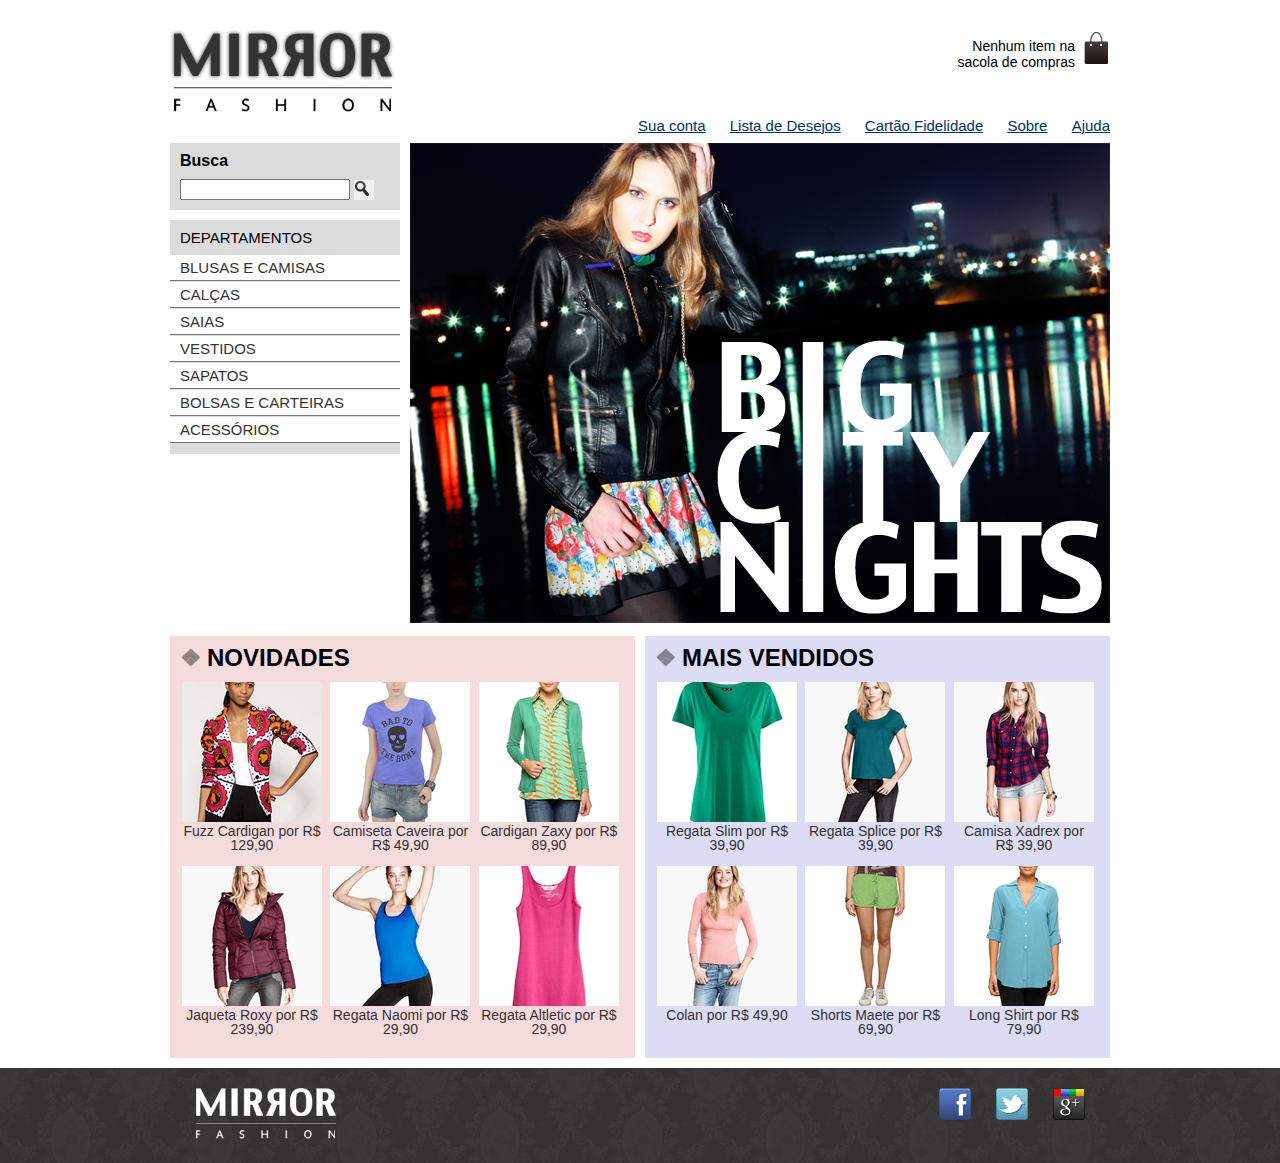
<file: index.html>
<!DOCTYPE html>
    <head>
        <meta charset="UTF-8">
        <title>Mirror Fashion</title>
        <link rel="stylesheet" href="css\reset.css">
        <link rel="stylesheet" href="css\index.css">
        <link rel="stylesheet" href="css\header.css">
        <link rel="stylesheet" href="css/menu-lateral.css">
        <link rel="stylesheet" href="css/vitrine.css">
        <link rel="stylesheet" href="css/footer.css">
        
    </head>
    
    <body>
        <header class="container">
            <h1 class="logotipo">
                <img src="img/logo.png" alt="Mirror Fashion">
            </h1>
             
            <p class="sacola">Nenhum item na sacola de compras</p>
            
            <nav class="menu-opcoes">
                <ul>
                    <li><a href="#">Sua conta</a></li>
                    <li><a href="#">Lista de Desejos</a></li>
                    <li><a href="#">Cartão Fidelidade</a></li>
                    <li><a href="sobre.html">Sobre</a></li>
                    <li><a href="#">Ajuda</a></li>
                </ul>
            </nav>

        </header>
        
        <main class="container destaque">

            <section class="busca">
                <h2>Busca</h2>

                <form>
                    <input type="search">
                    <button>Buscar</button>
                </form>

            </section>

            <section class="menu-departamentos">
                <h2>Departamentos</h2>

                <nav>
                    <ul>
                        <li><a href="#"> Blusas e Camisas</a>
                            <ul>
                                <li><a href="#">Manga curta</a></li>
                                <li><a href="#">Manga comprida</a></li>
                                <li><a href="#">Camisa social</a></li>
                                <li><a href="#">Camisa casual</a></li>
                            </ul>
                        
                        </li>
                        <li><a href="#">Calças</a></li>
                        <li><a href="#">Saias</a></li>
                        <li><a href="#">Vestidos</a></li>
                        <li><a href="#">Sapatos</a></li>
                        <li><a href="#">Bolsas e Carteiras</a></li>
                        <li><a href="#">Acessórios</a></li>
                    </ul>

                    
                </nav>
            </section>

            <section class="banner-destaque">
                <img src="img\destaque-home.png" alt="destaque-home">
            </section>
        </main>

        <article class="container paineis">
            <section class="painel novidades">
                <h2>Novidades</h2>
                    <nav>
                        <ol>
                            <li>
                                <a href="produto.html">
                                    <figure>
                                        <img src="img\produtos\miniatura1.png" alt="miniatura1">
                                        <figcaption>Fuzz Cardigan por R$ 129,90</figcaption>
                                    </figure>
                                </a>
                            </li>
                            <li>
                                <a href="produto.html">
                                    <figure>
                                        <img src="img\produtos\miniatura2.png" alt="miniatura2">
                                        <figcaption>Camiseta Caveira por R$ 49,90</figcaption>
                                    </figure>
                                </a>
                            </li>
                            <li>
                                <a href="produto.html">
                                    <figure>
                                        <img src="img\produtos\miniatura3.png" alt="miniatura3">
                                        <figcaption>Cardigan Zaxy por R$ 89,90</figcaption>
                                    </figure>
                                </a>
                            </li>
                            <li>
                                <a href="produto.html">
                                    <figure>
                                        <img src="img\produtos\miniatura4.png" alt="miniatura4">
                                        <figcaption>Jaqueta Roxy por R$ 239,90</figcaption>
                                    </figure>
                                </a>
                            </li>
                            <li>
                                <a href="produto.html">
                                    <figure>
                                        <img src="img\produtos\miniatura5.png" alt="miniatura5">
                                        <figcaption>Regata Naomi por R$ 29,90</figcaption>
                                    </figure>
                                </a>
                            </li>
                            <li>
                                <a href="produto.html">
                                    <figure>
                                        <img src="img\produtos\miniatura6.png" alt="miniatura6">
                                        <figcaption>Regata Altletic por R$ 29,90</figcaption>
                                    </figure>
                                </a>
                            </li>
                        </ol>
                    </nav>
                
            </section>
            <section class="painel mais-vendidos">
                <h2>Mais vendidos</h2>
                    <nav>
                        <ol>
                            <li>
                                <a href="produto.html">
                                    <figure>
                                        <img src="img\produtos\miniatura7.png" alt="miniatura7">
                                        <figcaption>Regata Slim por R$ 39,90</figcaption>
                                    </figure>
                                </a>
                            </li>
                            <li>
                                <a href="produto.html">
                                    <figure>
                                        <img src="img\produtos\miniatura8.png" alt="miniatura8">
                                        <figcaption>Regata Splice por R$ 39,90</figcaption>
                                    </figure>
                                </a>
                            </li>
                            <li>
                                <a href="produto.html">
                                    <figure>
                                        <img src="img\produtos\miniatura9.png" alt="miniatura9">
                                        <figcaption>Camisa Xadrex por R$ 39,90</figcaption>
                                    </figure>
                                </a>
                            </li>
                            <li>
                                <a href="produto.html">
                                    <figure>
                                        <img src="img\produtos\miniatura10.png" alt="miniatura10">
                                        <figcaption>Colan por R$ 49,90</figcaption>
                                    </figure>
                                </a>
                            </li>
                            <li>
                                <a href="produto.html">
                                    <figure>
                                        <img src="img\produtos\miniatura11.png" alt="miniatura11">
                                        <figcaption>Shorts Maete por R$ 69,90</figcaption>
                                    </figure>
                                </a>
                            </li>
                            <li>
                                <a href="produto.html">
                                    <figure>
                                        <img src="img\produtos\miniatura12.png" alt="miniatura12">
                                        <figcaption>Long Shirt por R$ 79,90</figcaption>
                                    </figure>
                                </a>
                            </li>
                        </ol>
                    </nav>                
            </section>
        </article>
       
        <footer>
            <div class="container">
                <img src="img\logo-rodape.png" alt="Logo da Mirror Fashion">

                <ul class="social">
                    <li><a href="http://facebook.com/mirrorfashion">Facebook</a></li>
                    <li><a href="http://twitter.com/mirrorfashion">Twitter</a></li>
                    <li><a href="http://plus.google.com/mirrorfashion">Google+</a></li>
                </ul>
            </div>
        </footer>

     </body>
</html>
</file>
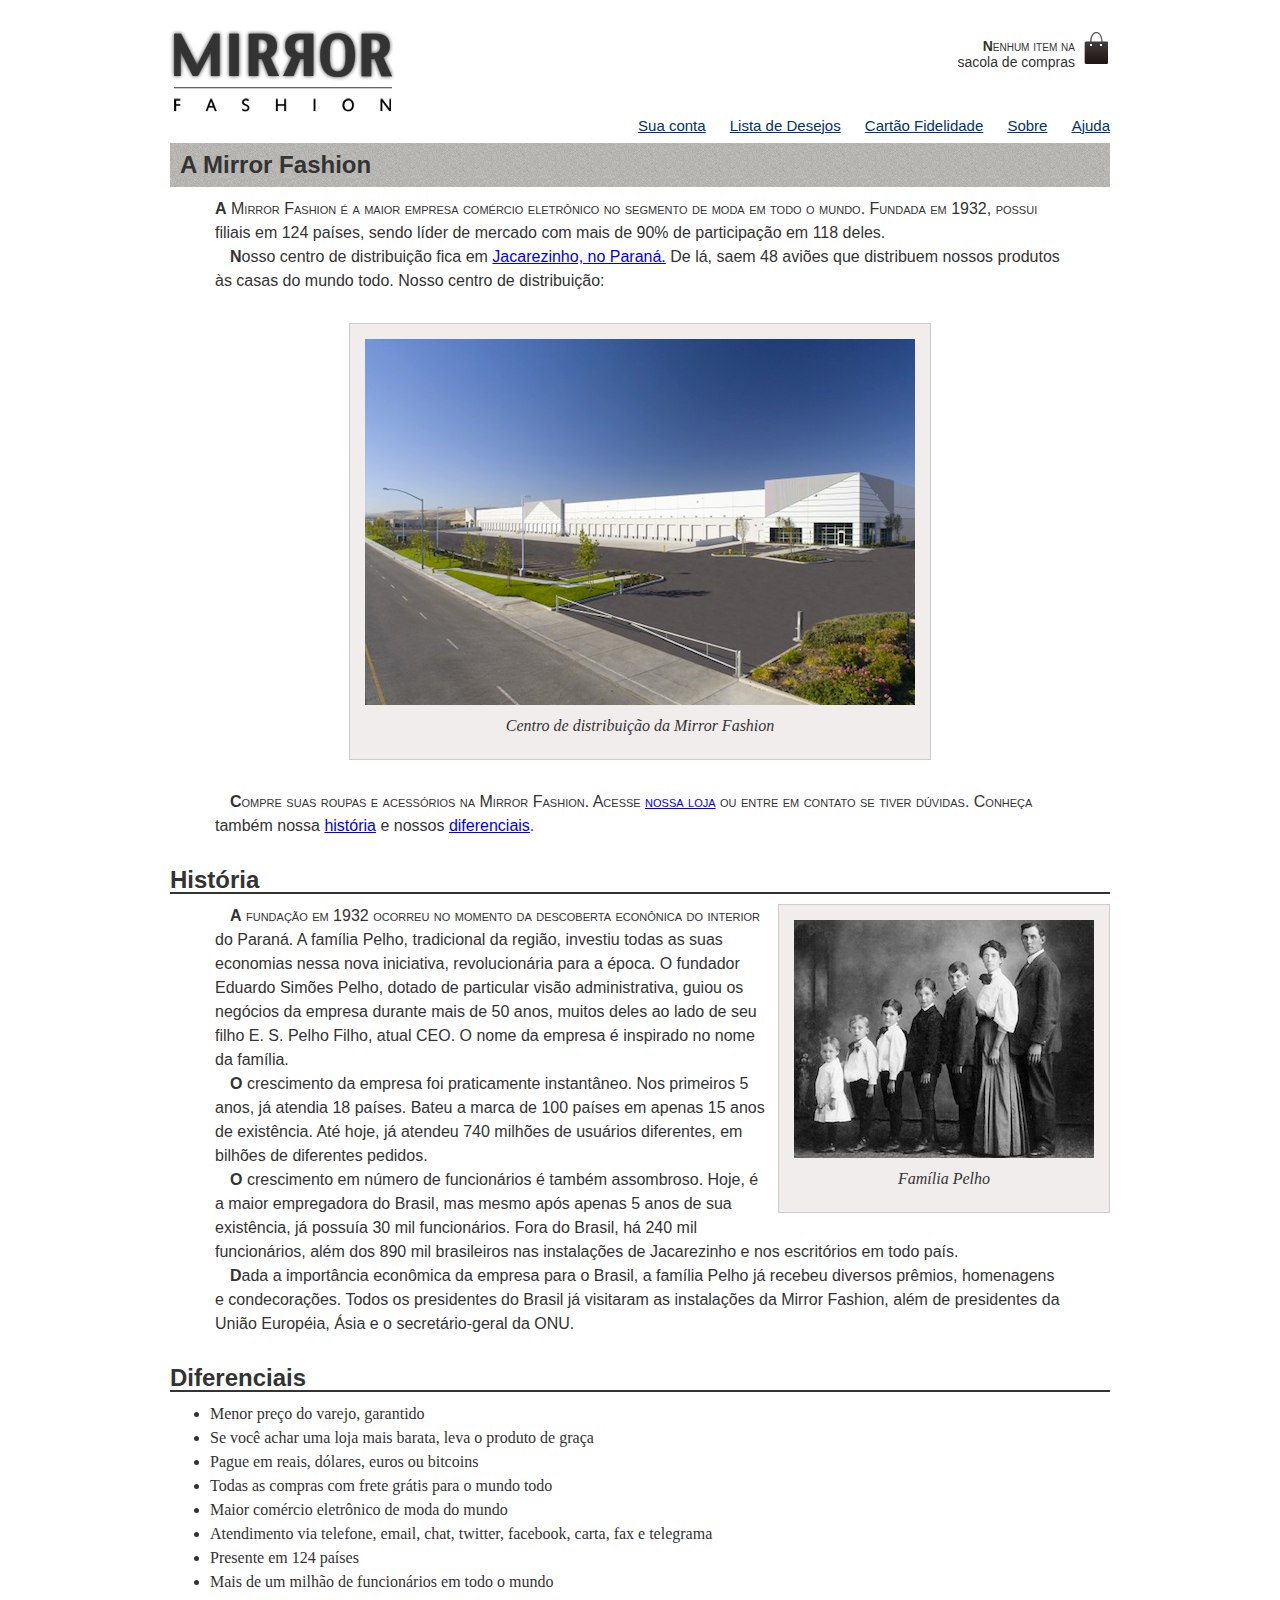
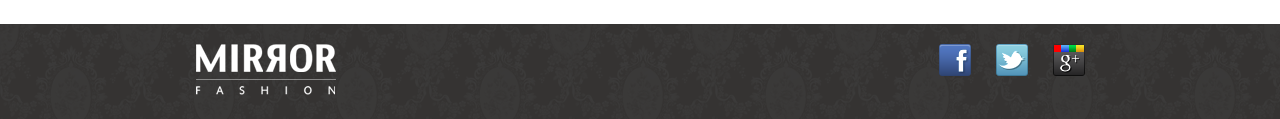
<file: sobre.html>
<!DOCTYPE html>
<html>
       
    <head>
        <meta charset="utf-8">
        <title>Sobre a Mirror Fashion</title>
        <link rel="stylesheet" href="css\reset.css">
        <link rel="stylesheet" href="css\sobre.css">
        <link rel="stylesheet" href="css\header.css">
        <link rel="stylesheet" href="css/footer.css">
    </head>
    
    <body>

        <header class="container">

           <img src="img/logo.png" alt="Mirror Fashion"> 

            
            <p class="sacola">
                Nenhum item na sacola de compras
            </p>
    
            <nav class="menu-opcoes">
                <ul>
                    <li><a href="#">Sua conta</a></li>
                    <li><a href="#">Lista de Desejos</a></li>
                    <li><a href="#">Cartão Fidelidade</a></li>
                    <li><a href="sobre.html">Sobre</a></li>
                    <li><a href="#">Ajuda</a></li>
                </ul>
            </nav>
                        
        </header>
       
        <article class="container">
        
            <section>
                <h1> A Mirror Fashion</h1>
            
                <p>
                    A Mirror Fashion é a maior empresa comércio eletrônico no segmento de moda em todo o mundo. 
                    Fundada em 1932, possui filiais em 124 países, sendo líder de mercado com mais de 90% de 
                    participação em 118 deles.
                </p>

                <p>        
                    Nosso centro de distribuição fica em <a href="https://maps.google.com.br/?q=Jacarezinho">Jacarezinho, no Paraná.</a> De lá, saem 48 aviões que 
                    distribuem nossos produtos às casas do mundo todo. Nosso centro de distribuição:
                </p>

                <figure id="centro-distribuicao">
                        <img src="img/centro-distribuicao.png" alt="Foto do centro de distribuição da Mirror Fashion">
                        <figcaption>Centro de distribuição da Mirror Fashion</figcaption>
                </figure>

                <p>       
                    Compre suas roupas e acessórios na Mirror Fashion. Acesse <a href="index.html ">nossa loja</a> ou entre em contato 
                    se tiver dúvidas. Conheça também nossa <a href="#historia">história</a> e nossos <a href="#diferenciais">diferenciais</a>.
                </p>
            </section>

            <section>
                <h2 id="historia">História</h2>

                <figure id="familia-pelho">
                    <img src="img/familia-pelho.jpg" alt="Foto da família Pelho">
                    <figcaption>Família Pelho</figcaption>
                </figure>

                <p>
                    A fundação em 1932 ocorreu no momento da descoberta econônica do interior do Paraná. A 
                    família Pelho, tradicional da região, investiu todas as suas economias nessa nova iniciativa, 
                    revolucionária para a época. O fundador <em>Eduardo Simões Pelho</em>, dotado de particular visão 
                    administrativa, guiou os negócios da empresa durante mais de 50 anos, muitos deles ao lado 
                    de seu filho <em>E. S. Pelho Filho</em>, atual CEO. O nome da empresa é inspirado no nome da família.
                </p>

                <P>       
                    O crescimento da empresa foi praticamente instantâneo. Nos primeiros 5 anos, já atendia 18 países. 
                    Bateu a marca de 100 países em apenas 15 anos de existência. Até hoje, já atendeu 740 milhões 
                    de usuários diferentes, em bilhões de diferentes pedidos.
                </P>
                <P>        
                    O crescimento em número de funcionários é também assombroso. Hoje, é a maior empregadora do 
                    Brasil, mas mesmo após apenas 5 anos de sua existência, já possuía 30 mil funcionários. Fora do 
                    Brasil, há 240 mil funcionários, além dos 890 mil brasileiros nas instalações de Jacarezinho e 
                    nos escritórios em todo país.
                </P>
                <p>      
                    Dada a importância econômica da empresa para o Brasil, a família Pelho já recebeu diversos prêmios, 
                    homenagens e condecorações. Todos os presidentes do Brasil já visitaram as instalações da Mirror 
                    Fashion, além de presidentes da União Européia, Ásia e o secretário-geral da ONU.
                </p>
            </section>
        
            <section class="container" id="diferenciais">
                <h2>Diferenciais</h2>

                <ul>
                    <li>Menor preço do varejo, garantido</li>
                    <li>Se você achar uma loja mais barata, leva o produto de graça</li>
                    <li>Pague em reais, dólares, euros ou bitcoins</li>
                    <li>Todas as compras com frete grátis para o mundo todo</li>
                    <li>Maior comércio eletrônico de moda do mundo</li>
                    <li>Atendimento via telefone, email, chat, twitter, facebook, carta, fax e telegrama</li>
                    <li>Presente em 124 países</li>
                    <li>Mais de um milhão de funcionários em todo o mundo</li>
                </ul>    
            </section>
        </article>


   

        
        <footer>
                <div class="container">
                    <img src="img\logo-rodape.png" alt="Logo da Mirror Fashion">

                    <ul class="social">
                        <li><a href="http://facebook.com/mirrorfashion">Facebook</a></li>
                        <li><a href="http://twitter.com/mirrorfashion">Twitter</a></li>
                        <li><a href="http://plus.google.com/mirrorfashion">Google+</a></li>
                    </ul>
                </div>
        </footer>

        

    </body>

    
</html>
</file>
<file: css/menu-lateral.css>
.busca{
    float: left;
    background-color:#dcdcdc;
    width: 230px;
}

.busca h2{
    margin: 10px;
    font-weight: bold;
    
}

.busca form{
    margin: 10px;
}


.menu-departamentos{
    float: left;
    clear: left;
    font-size: 15px;
    text-transform: uppercase;
    margin-right: 10px;
    margin-top: 10px;
    width: 230px;
    background-color: #dcdcdc
    
}

.menu-departamentos h2{
    margin: 10px;
}
.menu-departamentos li{
    border-bottom: 1px solid #777 ;
    background-color: white;
    margin-bottom: 1px;
    padding: 5px 10px;

}

.menu-departamentos a{
    color: #333333;
    text-decoration: none;
}

.busca input[type=search] {
    width: 170px;
}

.menu-departamentos {
    margin-top: 10px;
    padding-bottom: 10px;
  }

.busca button{
    background-image: url(../img/busca.png);
    background-repeat: no-repeat;
    border: none;
    width: 20px;
    height: 20px;
    text-indent: -9999px;
    
}

.menu-departamentos li ul{
    display: none;
}

.menu-departamentos li:hover ul{
    display: block;
}

.menu-departamentos ul ul li{
    background-color: #dcdcdc;
}

.menu-departamentos li li a::before{
    content: '\272A';
   padding-right: 5px;
}

.painel h2::before {
    content: '\2756';
    padding-right: 5px;
    opacity: 0.4;
  }
</file>
<file: css/vitrine.css>
.painel{
    margin: 10px 0;
    padding: 10px;
    width: 445px;
}

.novidades{
    float: left;
}

.mais-vendidos{
    float: right;
}

.painel li{
    display: inline-block;
    vertical-align: top;
    width: 140px;
    margin: 2px;
    padding-bottom: 10px;
}

.painel h2{
    font-size: 24px;
    font-weight: bold;
    text-transform: uppercase;
    margin-bottom: 10px;
}

.painel a{
    color: #333333;
    font-size: 14px;
    text-align: center;
    text-decoration: none;
}

.novidades{
    background-color: #f5dcdc;

}

.mais-vendidos{
    background-color: #dcdcf5;
}
</file>
<file: css/footer.css>
footer{
    background-image: url("../img/fundo-rodape.png");
    clear: both;
    padding: 20px 0;
}

footer img{
    margin-left: 25px;
}

footer .container{
    position: relative;
}

.social{
    position: relative;
    float: right;
    right: 0px;
    
    
}

.social a[href*="facebook.com"]{
    background-image: url(../img/facebook.png)
}

.social a[href*="twitter.com"]{
    background-image: url(../img/twitter.png)
}

.social a[href*="plus.google.com"]{
    background-image: url(../img/googleplus.png)
}

.social ul{
    position: absolute;
    
}

.social a{
    height: 32px;
    width: 32px;
    display: block;
    text-indent: -9999px;
}

.social li {
    float: left;
    margin-right: 25px;
    
}
</file>
